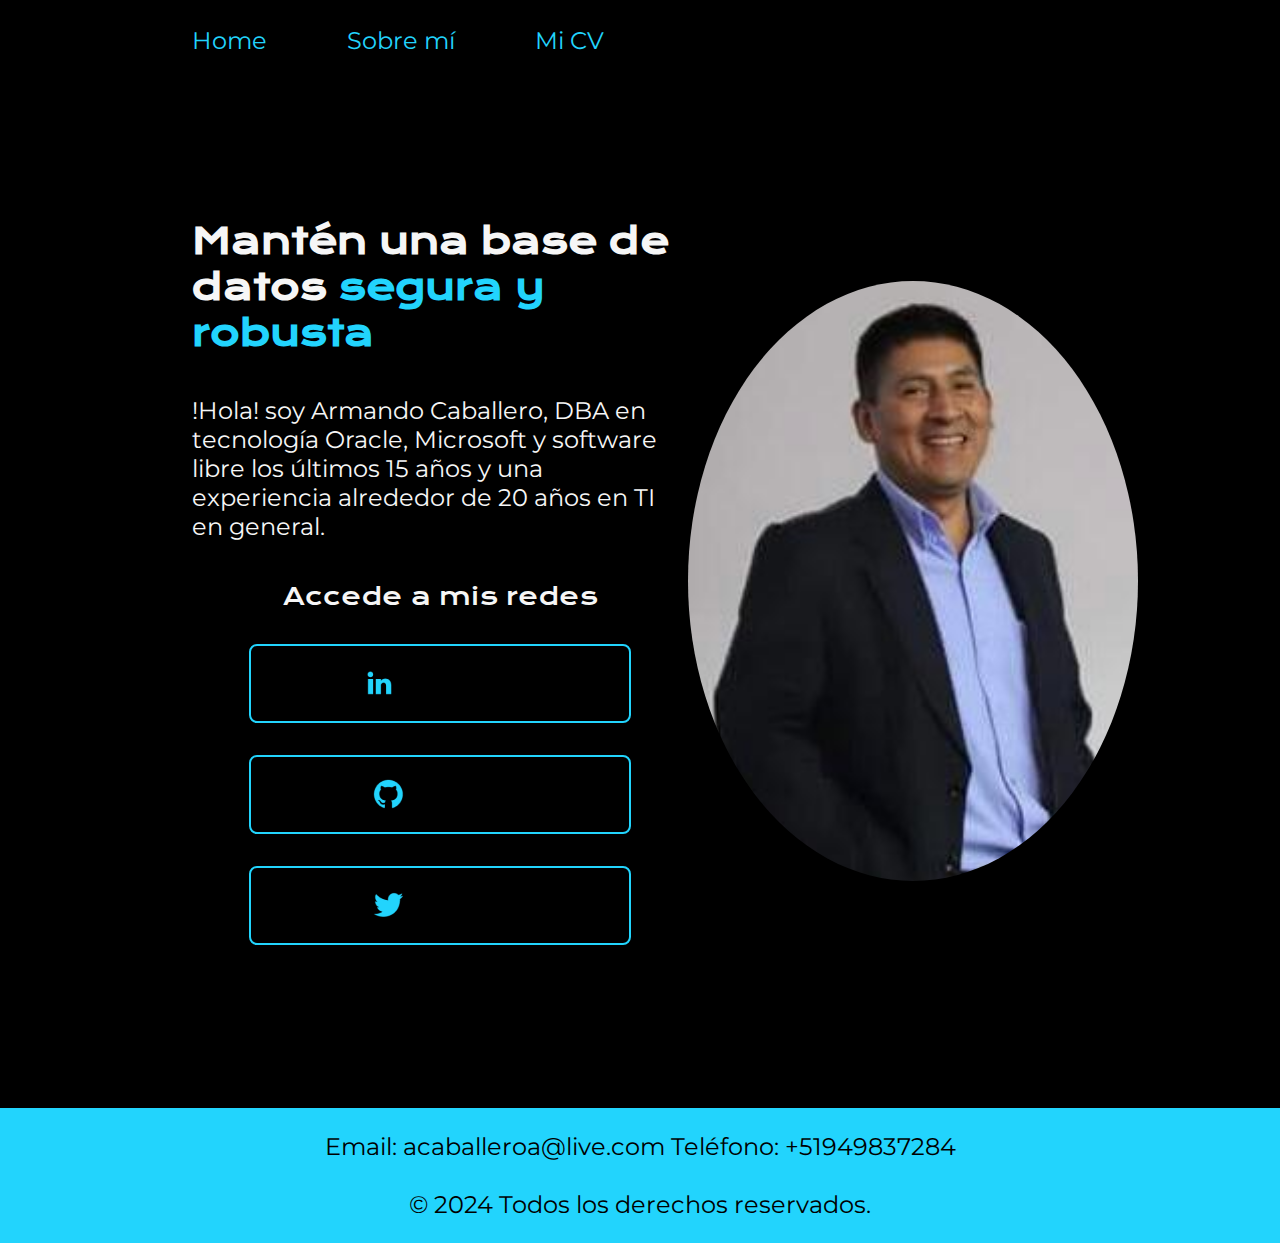
<file: index.html>
<!DOCTYPE html>
<html lang="es-pe">
<head>
    <meta charset="UTF-8">
    <meta name="viewport" content="width=device-width, initial-scale=1.0">
    <title>Portafolio personal</title>
    <link rel="Stylesheet" href="./styles/style.css" />
</head>
<body>
    <header class="header">
        <nav class="header__menu">
            <a class="header__menu__link" href="index.html">Home</a>
            <a class="header__menu__link" href="about.html">Sobre mí</a>
            <a class="header__menu__link" href="cv.html">Mi CV</a>
        </nav>
    </header>
    <main class="presentacion">
        <section class="presentacion__contenido">

            <h1 class="presentacion__contenido__titulo">
                Mantén una base de datos
                <strong class="titulo-destaque">
                    segura y robusta
                </strong>
            </h1>
            <p class="presentacion__contenido__texto">
                !Hola! soy Armando Caballero, DBA en tecnología Oracle,
                Microsoft y software libre los últimos 15 años y una experiencia alrededor
                de 20 años en TI en general.
            </p>
            <div class="presentacion__enlaces">
                <h2 class="presentacion__enlaces__subtitulo">Accede a mis redes</h2>
                <a class="presentacion__enlaces__link" href="https://www.linkedin.com"><img src="./assets/linkedin.png">Linkedin</a>
                <a class="presentacion__enlaces__link" href="https://www.github.com"><img src="./assets/github.png">GitHub</a>
                <a class="presentacion__enlaces__link" href="https://www.twitter.com"><img src="./assets/twitter.png">Twitter</a>
            </div>
        </section>
        <div class="presentacion__imagen">
            <img class="imagen__sobremi" src="./assets/armando.jpeg" alt="Imagen de Armando Caballero">
        </div>
    </main>
    <footer class="footer">
        <p>Email: acaballeroa@live.com Teléfono: +51949837284</p>
        <br>
        <p>© 2024 Todos los derechos reservados.</p>
    </footer>
</body>
</html>
</file>
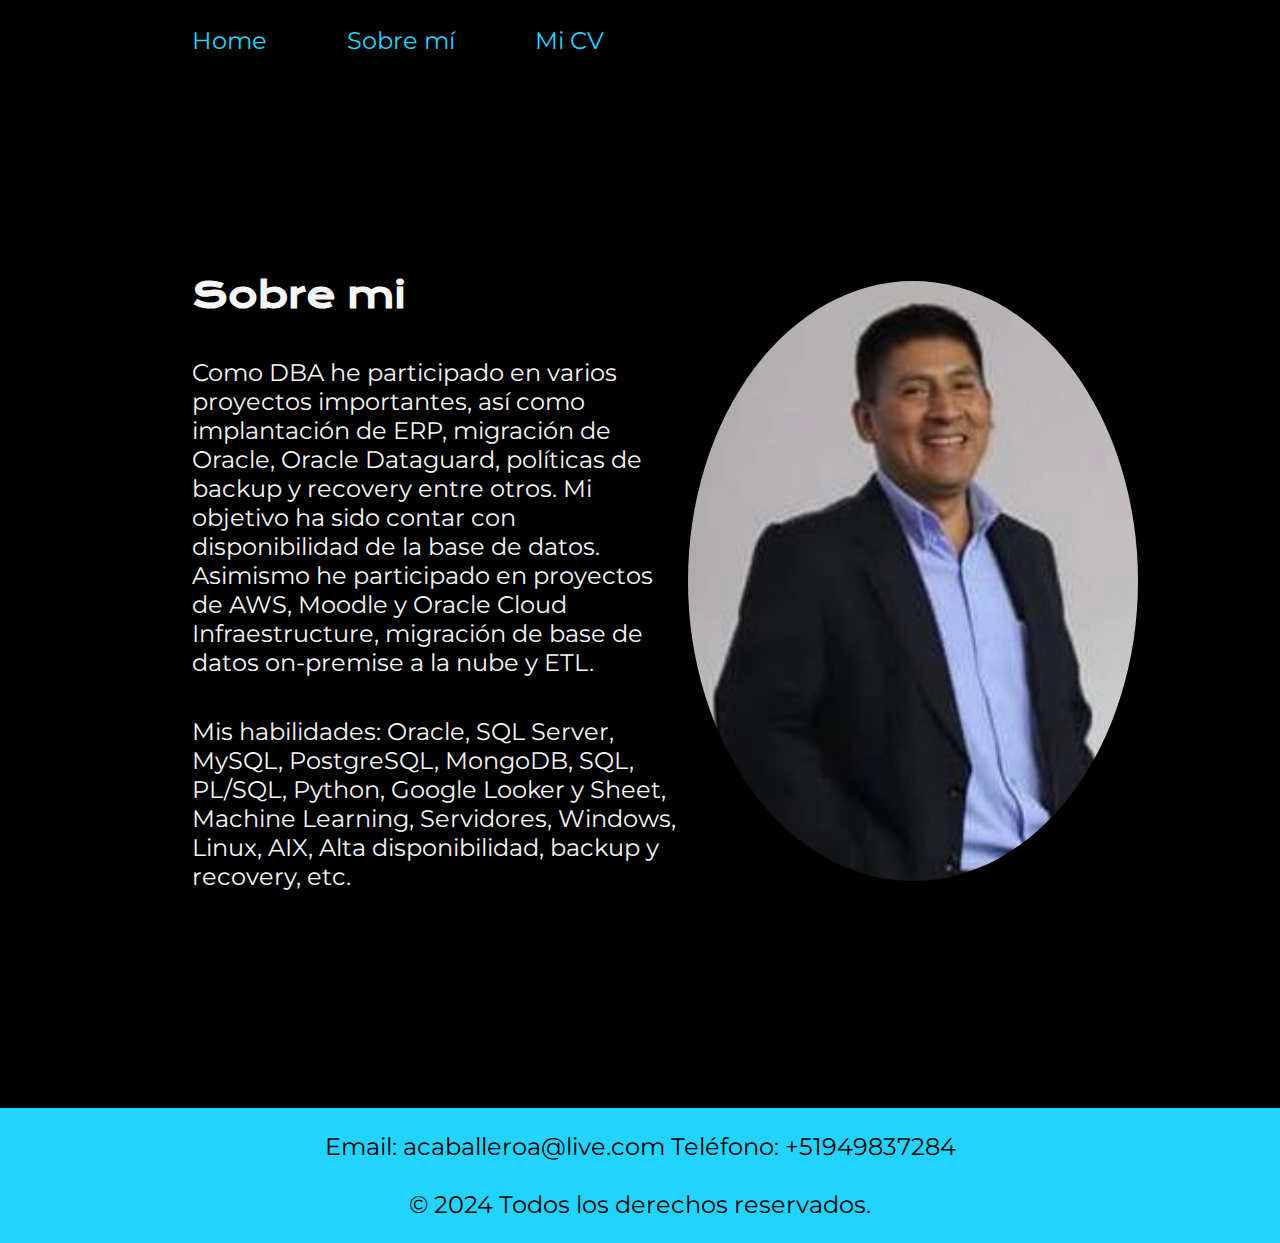
<file: about.html>
<!DOCTYPE html>
<html lang="es">
<head>
    <meta charset="UTF-8">
    <meta name="viewport" content="width=device-width, initial-scale=1.0">
    <link rel="stylesheet" href="./styles/style.css">
    <title>Sobre mi</title>
</head>
<body>
    <header class="header">
        <nav class="header__menu">
            <a class="header__menu__link" href="index.html">Home</a>
            <a class="header__menu__link" href="about.html">Sobre mí</a>
            <a class="header__menu__link" href="cv.html">Mi CV</a>
        </nav>
    </header>
    <main class="presentacion">
        <section class="presentacion__contenido">
            <h1 class="presentacion__contenido__titulo">
                Sobre mi
            </h1>
            <p class="presentacion__contenido__texto">
                Como DBA he participado en varios proyectos importantes, así como implantación
                de ERP, migración de Oracle, Oracle Dataguard, políticas de backup y recovery entre otros.
                Mi objetivo ha sido contar con disponibilidad de la base de datos.
                Asimismo he participado en proyectos de AWS, Moodle y Oracle Cloud Infraestructure,
                migración de base de datos on-premise a la nube y ETL.
            </p>
            <p class="presentacion__contenido__texto">
                Mis habilidades: Oracle, SQL Server, MySQL, PostgreSQL, MongoDB, SQL, PL/SQL, Python,
                Google Looker y Sheet, Machine Learning, Servidores, Windows, Linux, AIX, Alta disponibilidad,
                backup y recovery, etc.
            </p>
        </section>
        <div class="presentacion__imagen">
            <img class="imagen__sobremi" src="./assets/armando.jpeg" alt="Imagen de Armando Caballero">
        </div>
    </main>
    <footer class="footer">
        <p>Email: acaballeroa@live.com Teléfono: +51949837284</p>
        <br>
        <p>© 2024 Todos los derechos reservados.</p>
    </footer>
</body>
</html>
</file>
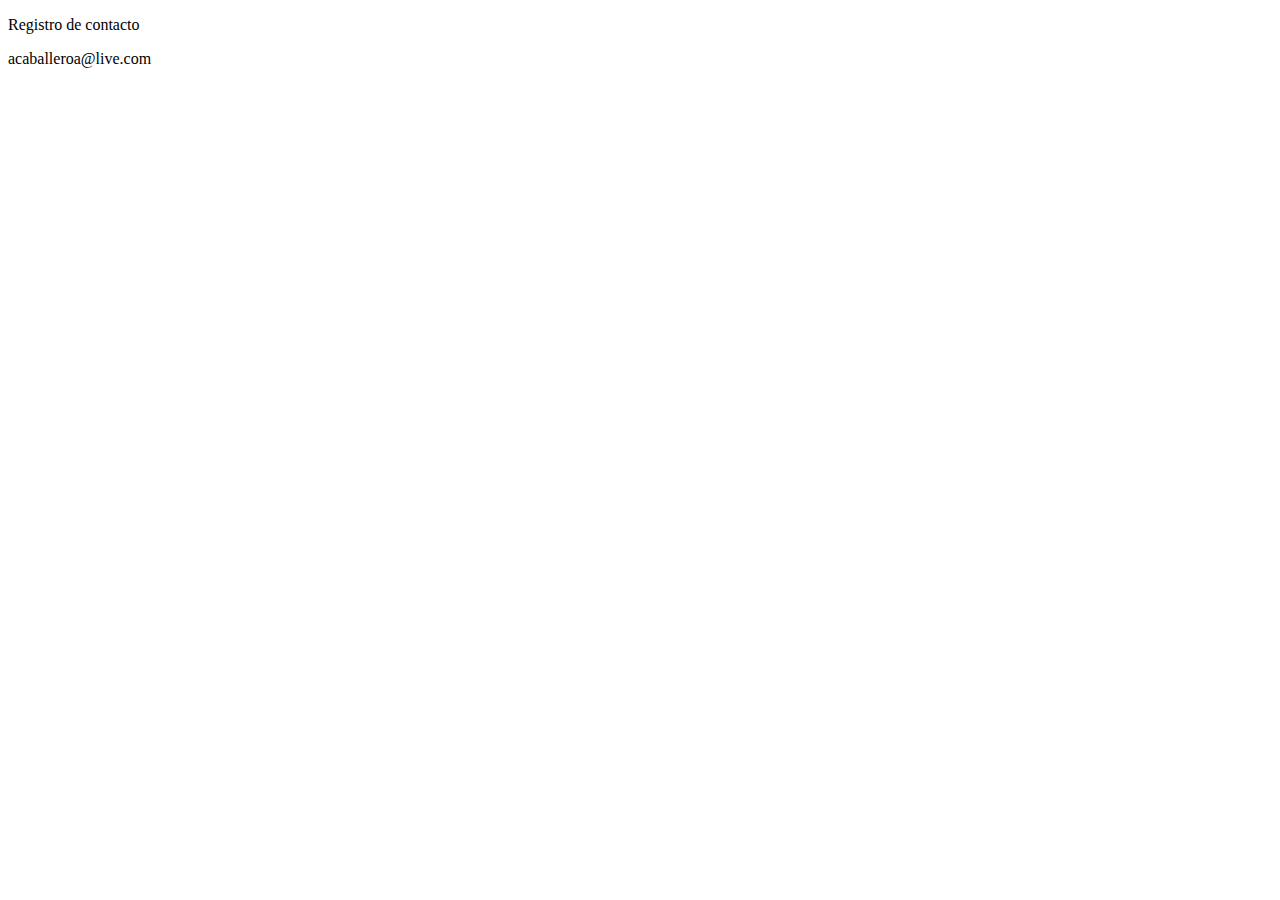
<file: contacto.html>
<!DOCTYPE html>
<html lang="en">
<head>
    <meta charset="UTF-8">
    <meta name="viewport" content="width=device-width, initial-scale=1.0">
    <title>Contacto</title>
</head>
<body>
    <p>Registro de contacto</p>
    <p>acaballeroa@live.com</p>
</body>
</html>
</file>
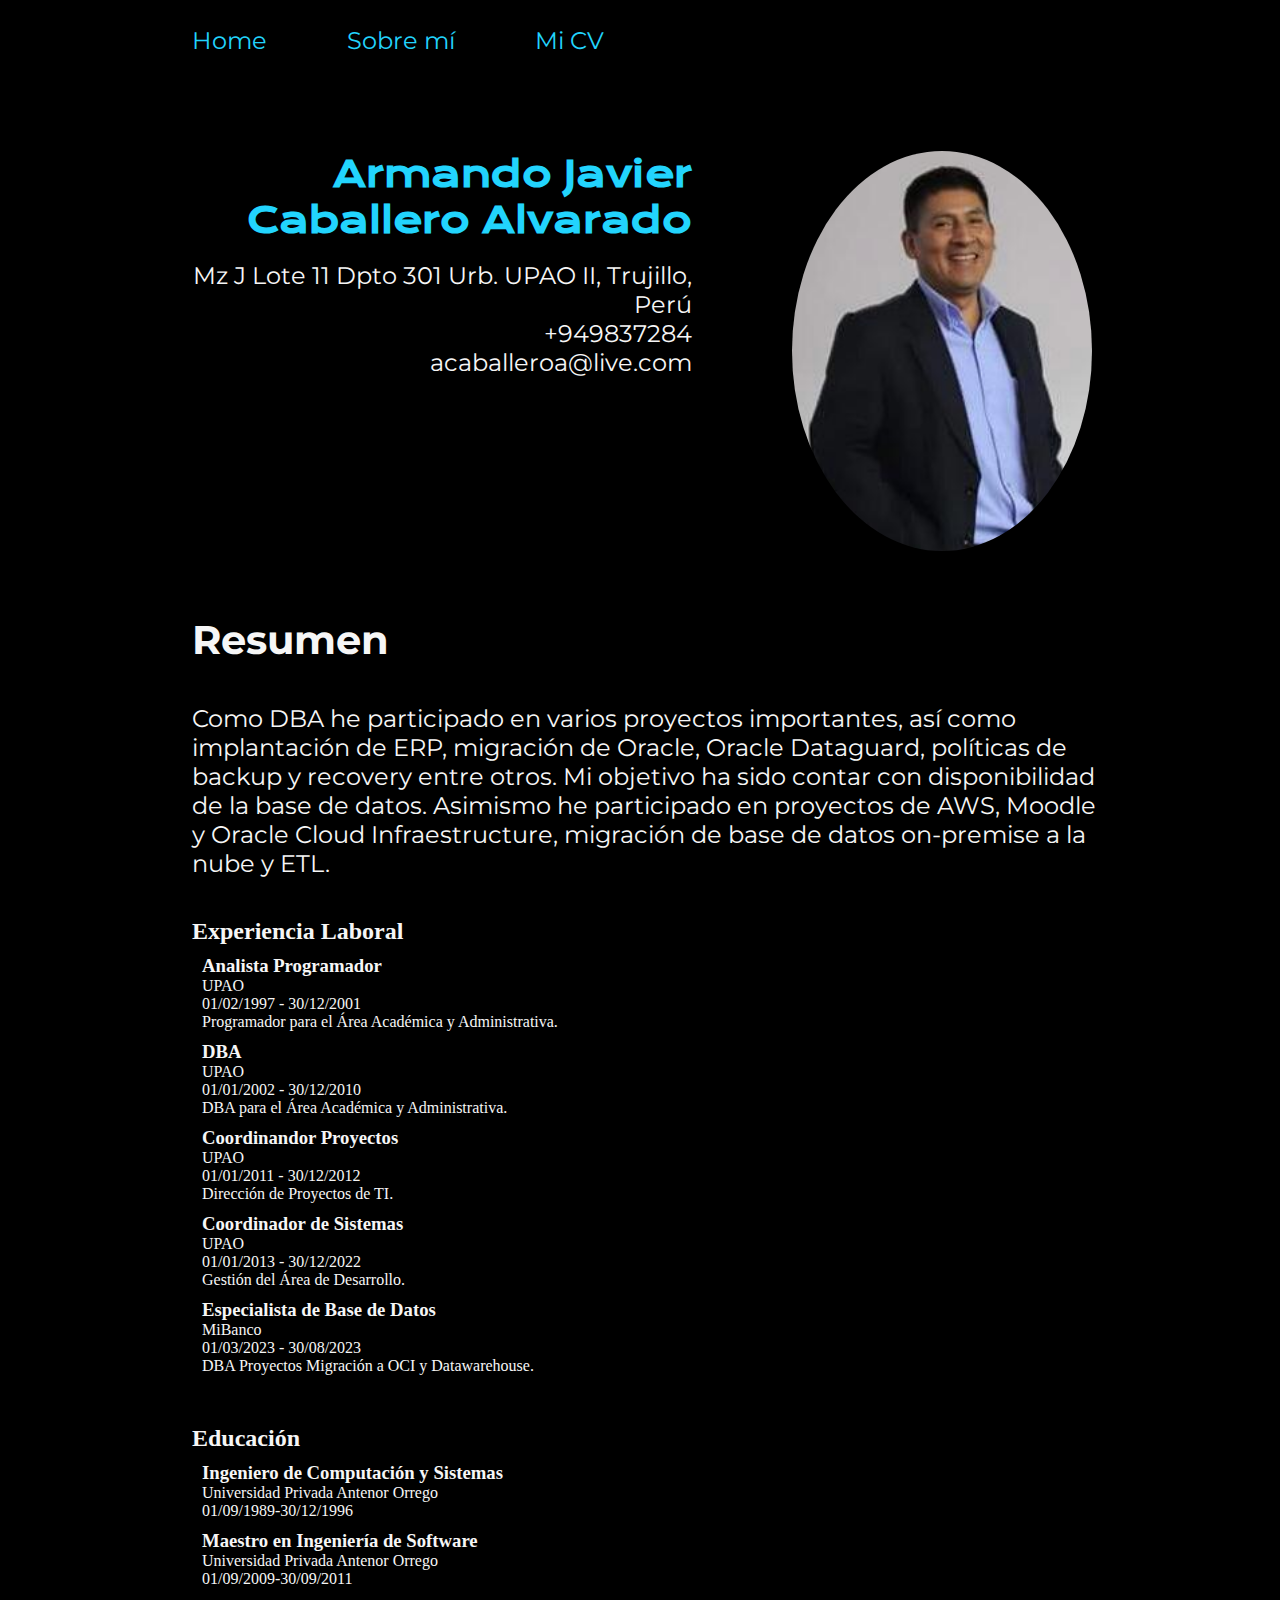
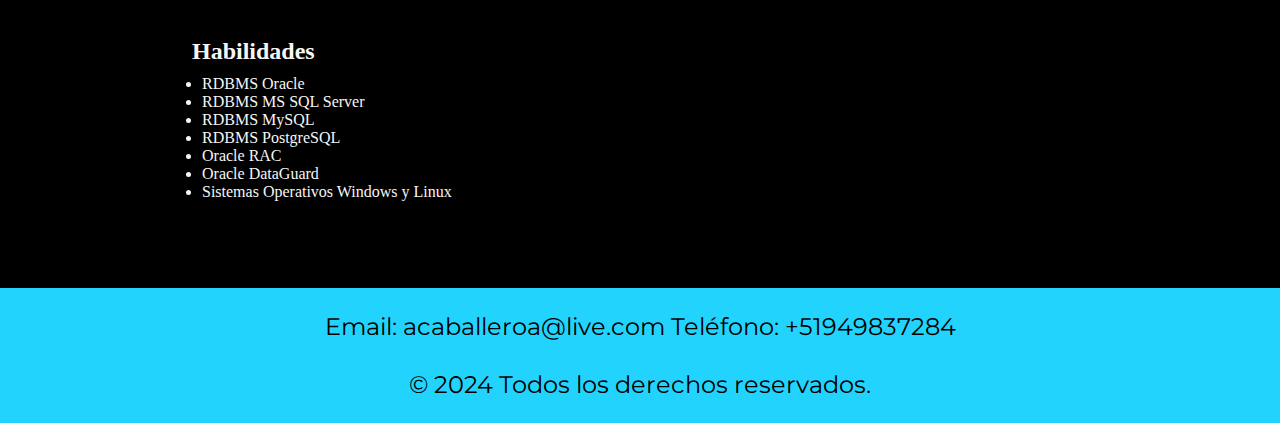
<file: cv.html>
<!DOCTYPE html>
<html lang="en">
<head>
    <meta charset="UTF-8">
    <meta name="viewport" content="width=device-width, initial-scale=1.0">
    <link rel="Stylesheet" href="./styles/style.css" />
    <title>Mi CV</title>
</head>
<body>
    <header class="header">
        <nav class="header__menu">
            <a class="header__menu__link" href="index.html">Home</a>
            <a class="header__menu__link" href="about.html">Sobre mí</a>
            <a class="header__menu__link" href="cv.html">Mi CV</a>
        </nav>
    </header>
    <main class="presentacion">
        <section class="presentacion__contenido">
            <div class="informacion__contacto">
                <div>
                    <h1 class="presentacion__contenido__titulo">
                        <strong class="titulo-destaque">
                            Armando Javier Caballero Alvarado
                        </strong>
                    </h1>
                    <br>
                    <p class="presentacion__contenido__texto">
                        Mz J Lote 11 Dpto 301 Urb. UPAO II, Trujillo, Perú
                    </p>
                    <p class="presentacion__contenido__texto">
                        +949837284
                    </p>
                    <p class="presentacion__contenido__texto">
                        acaballeroa@live.com
                    </p>
                </div>
                <div>
                    <img class="imagen__curriculo" src="./assets/armando.jpeg" alt="Foto de Perfil">
                </div>
            </div>

            <div class="presentacion__contenido__curriculo">
                <h2 class="resumen">Resumen</h2>
                <p class="presentacion__contenido__texto">Como DBA he participado en varios proyectos importantes, así como implantación
                    de ERP, migración de Oracle, Oracle Dataguard, políticas de backup y recovery entre otros.
                    Mi objetivo ha sido contar con disponibilidad de la base de datos.
                    Asimismo he participado en proyectos de AWS, Moodle y Oracle Cloud Infraestructure,
                    migración de base de datos on-premise a la nube y ETL.</p>
            </div>

            <div>
                <h2 class="titulo__contenido_curriculo">Experiencia Laboral</h2>
                <div class="trabajo__item">
                    <h3>Analista Programador</h3>
                    <p>UPAO</p>
                    <p>01/02/1997 - 30/12/2001</p>
                    <p>Programador para el Área Académica y Administrativa.</p>
                </div>
                <div class="trabajo__item">
                    <h3>DBA</h3>
                    <p>UPAO</p>
                    <p>01/01/2002 - 30/12/2010</p>
                    <p>DBA para el Área Académica y Administrativa.</p>
                </div>
                <div class="trabajo__item">
                    <h3>Coordinandor Proyectos</h3>
                    <p>UPAO</p>
                    <p>01/01/2011 - 30/12/2012</p>
                    <p>Dirección de Proyectos de TI.</p>
                </div>
                <div class="trabajo__item">
                    <h3>Coordinador de Sistemas</h3>
                    <p>UPAO</p>
                    <p>01/01/2013 - 30/12/2022</p>
                    <p>Gestión del Área de Desarrollo.</p>
                </div>
                <div class="trabajo__item">
                    <h3>Especialista de Base de Datos</h3>
                    <p>MiBanco</p>
                    <p>01/03/2023 - 30/08/2023</p>
                    <p>DBA Proyectos Migración a OCI y Datawarehouse.</p>
                </div>
            </div>
            <div>
                <h2 class="titulo__contenido_curriculo">Educación</h2>
                <div class="educacion__item">
                    <h3>Ingeniero de Computación y Sistemas</h3>
                    <p>Universidad Privada Antenor Orrego</p>
                    <p>01/09/1989-30/12/1996</p>
                </div>
                <div class="educacion__item">
                    <h3>Maestro en Ingeniería de Software</h3>
                    <p>Universidad Privada Antenor Orrego</p>
                    <p>01/09/2009-30/09/2011</p>
                </div>
            </div>
            <div>
                <h2 class="titulo__contenido_curriculo">Habilidades</h2>
                <div class="habilidades__item">
                    <ul>
                        <li>RDBMS Oracle</li>
                        <li>RDBMS MS SQL Server</li>
                        <li>RDBMS MySQL</li>
                        <li>RDBMS PostgreSQL</li>
                        <li>Oracle RAC</li>
                        <li>Oracle DataGuard</li>
                        <li>Sistemas Operativos Windows y Linux</li>                    
                    </ul>
                </div>
            </div>
        </section>

    </main>
    <footer class="footer">
        <p>Email: acaballeroa@live.com Teléfono: +51949837284</p>
        <br>
        <p>© 2024 Todos los derechos reservados.</p>
    </footer>
</body>
</html>
</file>
<file: styles/style.css>
@import url('https://fonts.googleapis.com/css2?family=Krona+One&family=Montserrat:wght@400;600&display=swap');

:root {
    --color-primario: #000000;
    --color-secundario: #F6F6F6;
    --color-terciario: #22D4FD;
    --color-hover: #272727;

    --fuente-krona: 'Krona One', sans-serif;
    --fuente-montserrat: 'Montserrat', sans-serif;

    --tamano-fuente-1-5rem: 1.5rem;
    --tamano-fuente-2-25rem: 2.25rem;
    --tamano-fuente-2-5rem: 2.5rem;
    --tamano-fuente-3-125rem: 3.125rem;
}

* {
    padding: 0;
    margin:0;
}

body{
    height: 100vh;
    box-sizing: border-box;
    background-color: var(--color-primario);
    color: var(--color-secundario);
}

.header
{
    padding: 2% 0% 0% 15%;
}

.header__menu
{
    display: flex;
    gap: 80px;
}

.header__menu__link
{
    font-family: var(--fuente-montserrat);
    font-size: var(--tamano-fuente-1-5rem);
    font-weight: 600px;
    color: var(--color-terciario);
    text-decoration: none;
}

.header__menu__link:hover
{
    color: var(--color-hover);
}

.presentacion {
    padding: 6% 15%;
    display: flex;
    align-items: center;
    justify-content: space-between;
}

.presentacion__contenido{
    width: 615px;
    display: flex;
    flex-direction: column;
    gap: 40px;
}

.presentacion__contenido__titulo{
    font-size: var(--tamano-fuente-2-25rem);
    font-family: var(--fuente-krona);
}

.titulo-destaque {
    color: var(--color-terciario); ;
}

.presentacion__contenido__texto{
    font-size: var(--tamano-fuente-1-5rem);
    font-family: var(--fuente-montserrat);
}

.presentacion__enlaces{
    display: flex;
    flex-direction: column;
    justify-content: space-between;
    align-items: center;
    gap: 32px;
}

.presentacion__enlaces__subtitulo{
    font-family: var(--fuente-krona);
    font-weight: 400;
    font-size: var(--tamano-fuente-1-5rem);
}

.presentacion__enlaces__link{
      display: flex;
      justify-content: center;
      gap: 16px;
      border: 2px solid var(--color-terciario);
      width: 378px;
      text-align: center;
      border-radius: 8px;
      font-size: var(--tamano-fuente-1-5rem);
      font-weight: 600;
      padding: 21.5px 0;
      text-decoration: none;
      color: var(--color-primario);
      font-family: var(--fuente-montserrat);
}

.presentacion__enlaces__link:hover{
    background-color: var(--color-hover);
}

.footer{
    color: var(--color-primario);
    background-color: var(--color-terciario);
    padding: 24px;
    text-align: center;
    font-family: var(--fuente-montserrat);
    font-size: var(--tamano-fuente-1-5rem);
    font-weight: 400;
}

.presentacion__imagen
{
    display: flex;
    height: 900px;
    width: 400px;
    flex-direction: column;
    justify-content: center;
    align-content: center;
}

.presentacion__contenido__curriculo
{
    width: 915px;
    display: flex;
    flex-direction: column;
    gap: 40px;
}

.imagen__sobremi{
    border-radius: 50%;
    width: 450px;
    height: 600px;
}

.imagen__curriculo{
    border-radius: 50%;
    width: 300px;
    height: 400px;
}

.informacion__contacto {
    display: flex;
    text-align: right;
    gap: 100px;
    width: 900px;
    padding: 20px 0px;
}

.header__container {
    display: flex;
    align-items: center;
    justify-content: space-between;
    max-width: 1100px;
    margin: 0 auto;
    padding: 0px 20px;
}

.resumen {
    display: flex;
    flex-direction: column;
    justify-content: space-between;
    font-family: var(--fuente-montserrat);
    font-size: var(--tamano-fuente-2-5rem);
}

.trabajo__item, .educacion__item, .habilidades__item {
    margin: 10px;
    margin-bottom: 10px;
}

.titulos_contenido_curriculo {
    display: flex;
    flex-direction: column;
    justify-content: space-between;
    font-family: var(--fuente-montserrat);
    font-size: var(--tamano-fuente-3-125rem);
}

@media (max-width: 1200px) {
    
    .header{
         padding: 10%;  
    }
    .header__menu{
        justify-content: center;
    }
    .presentacion{
        flex-direction: column-reverse;
        padding: 5%;
    }
    
    .presentacion__contenido
    {
       width: auto; 
    }
}
</file>
